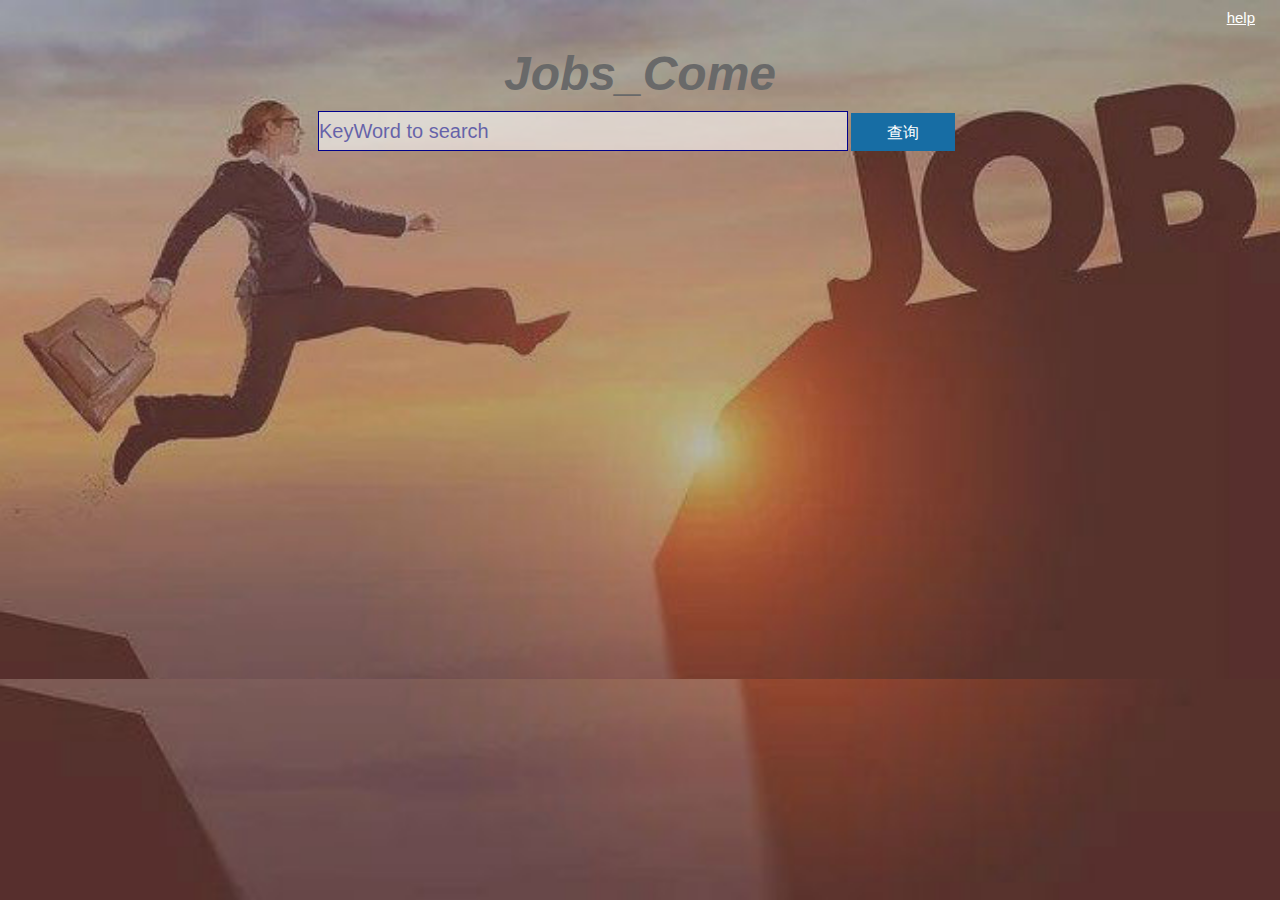
<file: code/Web前端/3.0/index.html>
﻿<!DOCTYPE html PUBLIC "-//W3C//DTD XHTML 1.0 Transitional//EN" "http://www.w3.org/TR/xhtml1/DTD/xhtml1-transitional.dtd">
<html xmlns="http://www.w3.org/1999/xhtml">
<head>
<meta http-equiv="Content-Type" content="text/html; charset=utf-8" />
<title>招聘统计平台</title>
<link href="css/css.css" rel="stylesheet" type="text/css" />
<link href="css/reset.min.css" rel="stylesheet" type="text/css" />
<link rel="stylesheet" href="css/public.css" />
<link rel="stylesheet" type="text/css" href="css/style.css" />
<script type="text/javascript" src="js/jquery-1.11.0.min.js"></script>

<script type="text/javascript" src="js/zturn.js"></script>
<!--<script type="text/javascript" src="js/myjs.js"></script>-->

</head>

<body>
<div class="nav clear">
<ul class="clear">
<li><a href="">help</a></li>

</ul>
</div>
<div class="search1">
<div class="imglog">
<!--<img src="img/name.png" />-->
    <div>Jobs_Come</div>
</div>
<div>
<input id="myId"  type="text" class="txtingput" placeholder="KeyWord to search" />
<input type="button" class="txtbutton"  onclick="submitFn(this, event)" value="查询">

</div>
</div >

<!--轮播-->
<div id="newtest">
  <div class="container">

    <div class="pictureSlider poster-main">
      <div class="poster-btn poster-prev-btn"></div>
      <ul id="zturn" class="poster-list">

      </ul>

    </div>
</div>
</div>
<!--轮播-->


<script src="js/jquery-1.11.0.min.js" type="text/javascript"></script>
<script type="text/javascript">
//
var prevtext="";
var text1=document.getElementById("zturn");
var aa=new zturn({
  id:"zturn",
  opacity:0.9,
  width:382,
  Awidth:1024,
  scale:0.9
});
var ab=new zturn({
  id:"zturn2",
  opacity:0.8,
  width:382,
  Awidth:1024,
  scale:0.6
});
	function submitFn(obj, evt){
    if (typeof(obj) == "undefined") {
     alert("please  input your txt");
}

    var socket;
		input = document.getElementById("myId");//通过id获取文本框对象
    value=input.value.trim();

		if(!value.length){
			alert("please input your txt");
		}
		else if(value!=prevtext){
			//_html += "<b>" + value + "</b>";
      prevtext=value;
      text1.innerHTML="";
			socket = new WebSocket('ws://127.0.0.1:9000');
			try {

		                socket.onopen = function (msg) {

												socket.send(value);

		                };

		                socket.onmessage = function (msg) {
		                    if (typeof msg.data == "string") {
		                        addElementImg(obj, msg.data);
		                    }
		                    else {
		                        alert("not txt message");
		                    }
		                };

		                socket.onclose = function (msg) {

                     };
									socket.onerror = function(evt)

										{
										    alert("WebSocketError!");
										};
								}
		            catch (ex) {
		                log(ex);
		            }
			}
	}
  function addElementImg(obj, str) {
    if (typeof str != "string") {
        alert("it is not string")
    }

    text1=document.getElementById("zturn");

    var first =`<li class="poster-item  zturn-item" data_n="4" style="position: absolute; left: 50%; margin-left: -191px; z-index: 3; opacity: 1; transform: scale(1);">

          <div class="for_btn">
            <img src="`+str+`" width="100%">

          </div>

          <div class="students_star">

            <p class="cell_list"><span>统计图：<span class="darks">三年数据分析</span></span>
            </p>
            <div class="zwjs">
              行业分析总结
            </div>
          </div>
        </li>`
      //text1.innerHTML="";
    text1.innerHTML+=first;
// 下面的函数调用会让增加的元素重新排版成轮转
    var ac=new zturn({
      id:"zturn",
      opacity:0.9,
      width:382,
      Awidth:1024,
      scale:0.9
    });
    　　　　
    　　}

</script>

</body>
</html>
</file>
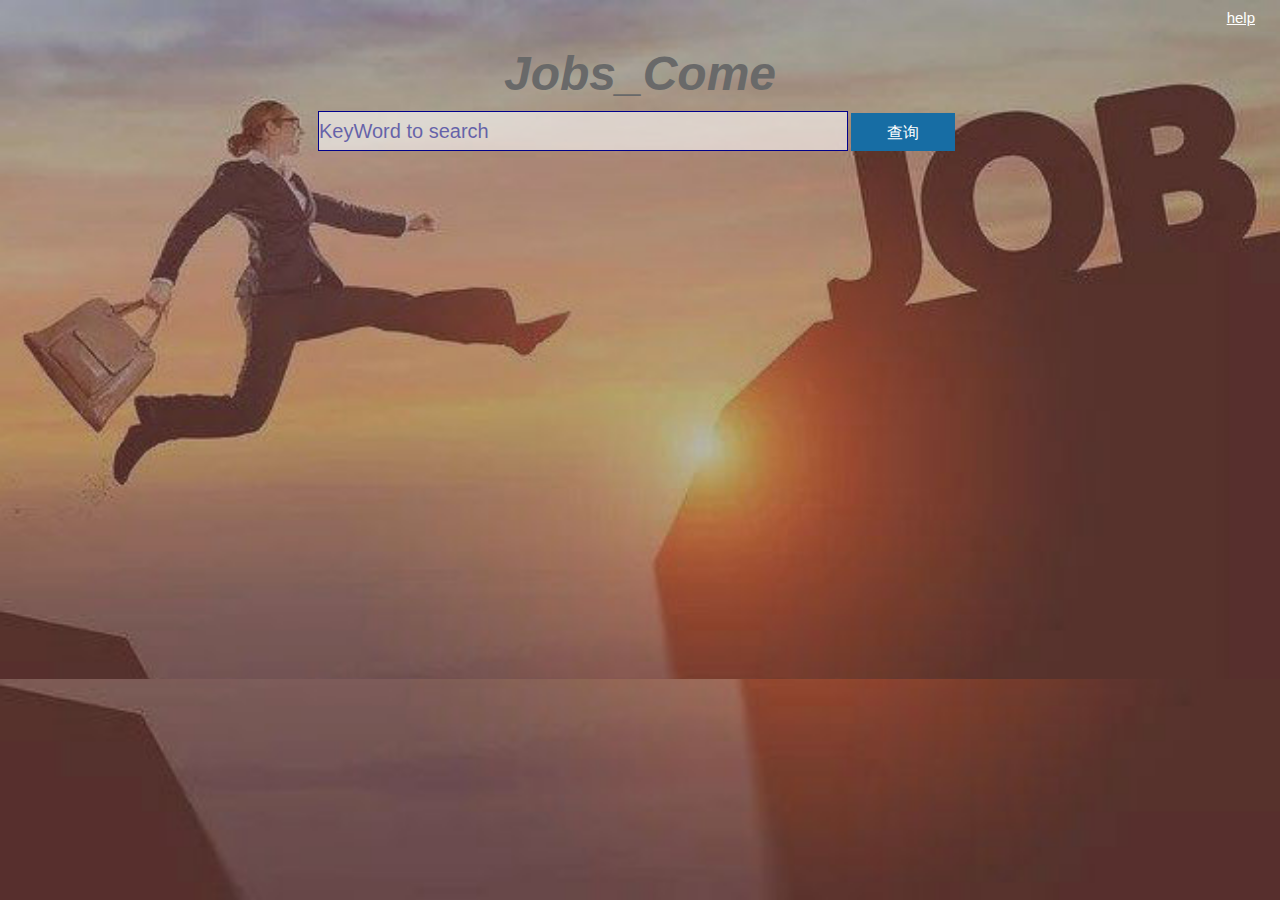
<file: code/Web前端/4.0/index.html>
﻿<!DOCTYPE html PUBLIC "-//W3C//DTD XHTML 1.0 Transitional//EN" "http://www.w3.org/TR/xhtml1/DTD/xhtml1-transitional.dtd">
<html xmlns="http://www.w3.org/1999/xhtml">
<head>
<meta http-equiv="Content-Type" content="text/html; charset=utf-8" />
<title>招聘统计平台</title>
<link href="css/css.css" rel="stylesheet" type="text/css" />
<link href="css/reset.min.css" rel="stylesheet" type="text/css" />
<link rel="stylesheet" href="css/public.css" />
<link rel="stylesheet" type="text/css" href="css/style.css" />
<script type="text/javascript" src="js/jquery-1.11.0.min.js"></script>

<script type="text/javascript" src="js/zturn.js"></script>
<!--<script type="text/javascript" src="js/myjs.js"></script>-->

</head>

<body>
<div class="nav clear">
<ul class="clear">
<li><a href="">help</a></li>

</ul>
</div>
<div class="search1">
<div class="imglog">
<!--<img src="img/name.png" />-->
    <div>Jobs_Come</div>
</div>
<div>
<input id="myId"  type="text" class="txtingput" placeholder="KeyWord to search" />
<input type="button" class="txtbutton"  onclick="submitFn(this, event)" value="查询">

</div>
</div >

<!--轮播-->
<div id="newtest">
  <div class="container">

    <div class="pictureSlider poster-main">
      <div class="poster-btn poster-prev-btn"></div>
      <ul id="zturn" class="poster-list">

      </ul>

    </div>
</div>
</div>
<!--轮播-->


<script src="js/jquery-1.11.0.min.js" type="text/javascript"></script>
<script type="text/javascript">
//
var prevtext="";
var text1=document.getElementById("zturn");
var aa=new zturn({
  id:"zturn",
  opacity:0.9,
  width:382,
  Awidth:1024,
  scale:0.9
});
var ab=new zturn({
  id:"zturn2",
  opacity:0.8,
  width:382,
  Awidth:1024,
  scale:0.6
});
	function submitFn(obj, evt){
    if (typeof(obj) == "undefined") {
     alert("please  input your txt");
}

    var socket;
		input = document.getElementById("myId");//通过id获取文本框对象
    value=input.value.trim();

		if(!value.length){
			alert("please input your txt");
		}
		else if(value!=prevtext){
			//_html += "<b>" + value + "</b>";
      prevtext=value;
      text1.innerHTML="";
			socket = new WebSocket('ws://127.0.0.1:9000');
			try {
                    alert("正在生成数据，预计需要30s，请稍候！");
		                socket.onopen = function (msg) {

												socket.send(value);

		                };

		                socket.onmessage = function (msg) {
                

                   			addElementImg(obj, msg.data);

		                };

		                socket.onclose = function (msg) {

                     };
									socket.onerror = function(evt)

										{
										    alert("WebSocketError!");
										};
								}
		            catch (ex) {
		                log(ex);
		            }
			}
	}
  function addElementImg(obj, str) {
    if(typeof str !="string")
      alert("it is not string");

    var obj=JSON.parse(str);
    text1=document.getElementById("zturn");

    var first =`<li class="poster-item  zturn-item" data_n="4" style="position: absolute; left: 50%; margin-left: -191px; z-index: 3; opacity: 1; transform: scale(1);">

          <div class="for_btn">
            <img src="`+obj.imgpath+`" width="100%">

          </div>

          <div class="students_star">

            <p class="cell_list"><span>数据统计截止至：`+obj.date+`</span>
            </p>
            <div class="zwjs">
              说明：数据统计中，没有说明薪资、招聘人数的招聘数据未计入统计
            </div>
          </div>
        </li>`
      //text1.innerHTML="";
    text1.innerHTML+=first;
// 下面的函数调用会让增加的元素重新排版成轮转
    var ac=new zturn({
      id:"zturn",
      opacity:0.9,
      width:382,
      Awidth:1024,
      scale:0.9
    });
    　　　　
    　　}

</script>

</body>
</html>
</file>
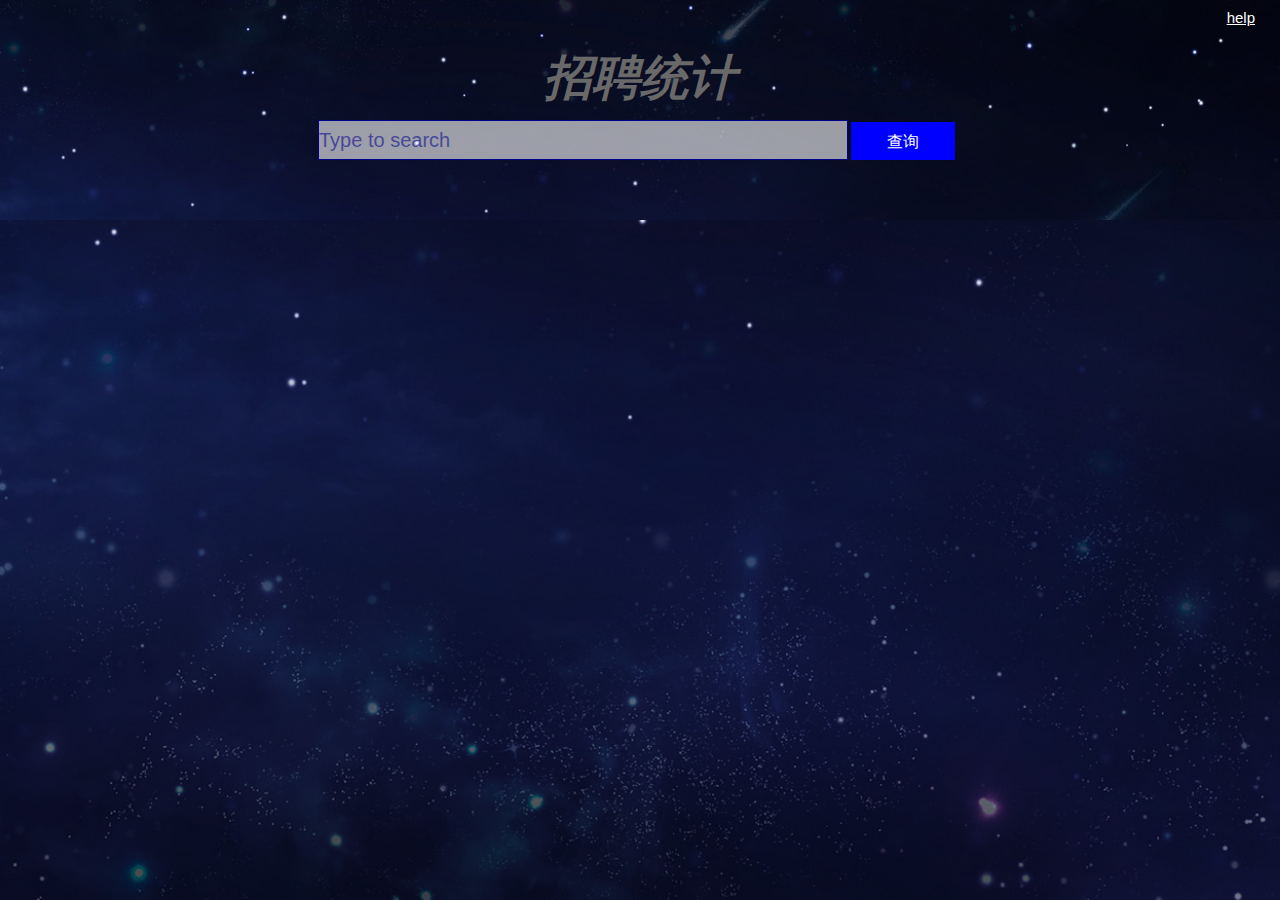
<file: code/前端/stable2.0/index.html>
﻿<!DOCTYPE html PUBLIC "-//W3C//DTD XHTML 1.0 Transitional//EN" "http://www.w3.org/TR/xhtml1/DTD/xhtml1-transitional.dtd">
<html xmlns="http://www.w3.org/1999/xhtml">
<head>
<meta http-equiv="Content-Type" content="text/html; charset=utf-8" />
<title>招聘统计平台</title>
<link href="css/css.css" rel="stylesheet" type="text/css" />
<link href="css/reset.min.css" rel="stylesheet" type="text/css" />
</head>

<body>
<div class="nav clear">
<ul class="clear">
<li><a href="">help</a></li>

</ul>
</div>
<div class="search1">
<div class="imglog">
<!--<img src="img/name.png" />-->
    <div>招聘统计</div>
</div>
<div>
<input id="myId"  type="text" class="txtingput" placeholder="Type to search" />
<input type="button" class="txtbutton"  onclick="submitFn(this, event)" value="查询">

</div>
</div >
<div class="imglist1">
<ul class="clear" id="parentUl">
<!--<li><a href=""><img src="img/1.jpg" /><span>PPT模板</span></a></li>-->
    <!--<li><a href=""><img src="img/1.jpg" /><span>PPT模板</span></a></li>-->
    <!--<li><a href=""><img src="img/1.jpg" /><span>PPT模板</span></a></li>-->
    <!--<li><a href=""><img src="img/1.jpg" /><span>PPT模板</span></a></li>-->
    <!--<li><a href=""><img src="img/1.jpg" /><span>PPT模板</span></a></li>-->
    <!--<li><a href=""><img src="img/1.jpg" /><span>PPT模板</span></a></li>-->
</ul>
</div>
</div>

<script src="js/jquery-1.11.0.min.js" type="text/javascript"></script>
<script type="text/javascript">

	function submitFn(obj, evt){
    if (typeof(obj) == "undefined") {
     alert("please sdvdd input your txt");
}

    var socket;
		input = document.getElementById("myId");//通过id获取文本框对象
    value=input.value.trim();

		if(!value.length){
			alert("please input your txt");
		}
		else{
			//_html += "<b>" + value + "</b>";
			socket = new WebSocket('ws://110.64.87.175:9000');
			try {

		                socket.onopen = function (msg) {

												socket.send(value);
												
		                };

		                socket.onmessage = function (msg) {
		                    if (typeof msg.data == "string") {
		                        addElementImg(obj, msg.data);
		                    }
		                    else {
		                        alert("not txt message");
		                    }
		                };

		                socket.onclose = function (msg) {

                     };
									socket.onerror = function(evt)

										{
										    alert("WebSocketError!");
										};
								}
		            catch (ex) {
		                log(ex);
		            }
			}
	}
  function addElementImg(obj, str) {
　　　　var ul = document.getElementById("parentUl");

　　　　//添加 li
　　　　var li = document.createElement("li");

　　　　//添加 img
　　　　var img = document.createElement("img");

　　　　//设置 img 属性，如 id
　　　　//img.setAttribute("id", "newImg");
    if (typeof str != "string") {
        alert("it is not string")
    }
　　　　//设置 img 图片地址
　　　　img.src =str;

ul.appendChild(img);
　　}
</script>

</body>
</html>
</file>
<file: code/Web前端/3.0/css/css.css>
/* CSS Document */
body,html{
	background:url(../img/bg2.jpg);
/*	background-color: gainsboro;*/
	min-height:100%;/*当页面的高度不足一屏幕的时，我们让其最小也得是一屏幕*/
	background-size: cover;/*是指背景图片大小:cover按照当前图片最合适的比例铺满整个图片*/
	widows:100%;}
.nav ul{
	float:right;
	margin-right:15px;/*让整个列表区域靠右，设置了浮动，但是子元素一旦设置了浮动，父元素的高度就不能被子元素的
	高度引用，这种情况下我们需要清楚浮动的问题，给父元素增加一个叫clear的样式类名即可*/}
.nav ul li{
	float:left;
	}
.nav ul li a{
	display:block;
	padding:0 10px;
	line-height:36px;
	color:#FFF;
	font-size:15px;
	text-decoration:underline;}
.search1{
	width:644px;
	margin:10px auto;
}
.search1 .imglog{
	margin:0 auto 10px;
	text-align: center;
	font-size: 48px;
	color: dimgrey;
	font-style: italic;
	font-weight: bold;
}
.search1 .imglog img{
	display:block;
	width:100%;
	height:100%;
	margin-top: 10px;
}
.search1 .txtingput{
	width:528px;
	height:38px;
	line-height:36px;
	background:rgba(255,255,255,0.6);
	border:1px solid;
	font-size:20px;
	color:darkblue;
}
.search1 .txtbutton{
	width:104px;
	height:38px;
	font-size:16px;
	background:rgb(23, 109, 164);
	color:#FFF;
	line-height:40px;
	border:none;
	font-size:16px;

}
.search1 .txtbutton:hover{
	background: dimgrey;
}
.imglist1{
	margin:50px auto 0;
	width:860px;
	background:rgba(255,255,255.0.8);
	padding-bottom:10px;
}
.imglist1 ul li{
	float:left;
	margin:10px 0 0 10px;
}
.imglist1 ul li a{
	display:block;
	width:200px;
	height:200px;
	position:relative;
	overflow:hidden;
}
.imglist1 il li img{
	padding:20px;
	display:block;
	width:100%;
	height:100%;;
	-webkit-transition: .5s;
	-moz-transition: .5s;
	-ms-transition: .5s;
	-o-transition: .5s;
	transition: .5s;
}
.imglist1 ul li a:hover img{
	transform:scale(1.0);
	-webkit-transform:scale(1.5);
	-moz-transform:scale(1.5);
	-ms-transform:scale(1.5);
	transform:scale(1.5);
}
.imglist1 ul li a span{
	/*position:absolute;*/
	height:24px;
	width:100%;
	color:white;
	line-height:24px;
	font-size:15px;
	text-align: center;
	bottom:20;
}
</file>
<file: code/Web前端/3.0/css/public.css>
body{font-family: microsoft yahei,Arial;margin:0;padding:0;}
h1,h2,h3,h4,h5,h6,ol,li,ul,p,dl,dt,dd{padding: 0;margin:0}
ul,ol,li,dl,dt,dd{text-decoration: none;list-style: none}
.lf{float: left}
.rt{float: right}
.clear{clear:both}
.ovh{overflow: hidden}
a{  color:#303030;  text-decoration:none;  }
a:hover{  text-decoration:none;  }
input{border:none;outline:none;}
img{border:none}
</file>
<file: code/Web前端/3.0/css/style.css>
/*轮播*/
.lb_gl{margin-bottom: 30px;background: url(../images/bg_3d.png);background-size: 100% 100%;height:725px ;}
.container{width: 1024px;margin:0 auto;position: relative;}
.pictureSlider{height: 518px;margin-bottom: 24px;}
.poster-item{background: #fff;height: 453px;width:336px;border-radius: 10px;padding:45px 23px 20px 23px;
	transition: all 0.5s;cursor: default;
	-moz-transition: all 0.5s;cursor: default;
	-webkit-transition: all 0.5s;cursor: default;
	-o-transition: all 0.5s;cursor: default;
}
.turn_3d{text-align: center;color: #fff;font-weight: 400;font-size: 36px;padding: 28px 0;}
.xxgy{font-size: 30px;font-weight: 900;padding-left: 10px;}
.poster-item .say{font-size: 18px;margin-bottom: 5px;padding-left: 10px;}
.students_star{padding:10px 10px 0 10px ;}
.cell_list{margin-bottom: 20px;color:#999;font-size: 18px;overflow: hidden;}
.darks{color: #000;padding-left: 10px;}
.zwjs{border-top:1px solid #d0cddb;line-height: 26px;padding-top: 5px;color: #999;font-size: 12px;max-height: 84px;overflow: hidden;}
.for_btn{position: relative;height:214px;overflow:hidden}
.in_page{position: absolute;left: 50%;top:50%;width:40px;height: 40px;margin-left: -20px;margin-top: -20px;}
.in_page>img{width: 40px;height: 40px;}

.check_more{width: 180px;height: 50px;line-height: 50px;text-align: center;color:#fff;background: #bc241d;margin:0 auto;display: block;}
</file>
<file: code/Web前端/4.0/css/css.css>
/* CSS Document */
body,html{
	background:url(../img/bg2.jpg);
/*	background-color: gainsboro;*/
	min-height:100%;/*当页面的高度不足一屏幕的时，我们让其最小也得是一屏幕*/
	background-size: cover;/*是指背景图片大小:cover按照当前图片最合适的比例铺满整个图片*/
	widows:100%;}
.nav ul{
	float:right;
	margin-right:15px;/*让整个列表区域靠右，设置了浮动，但是子元素一旦设置了浮动，父元素的高度就不能被子元素的
	高度引用，这种情况下我们需要清楚浮动的问题，给父元素增加一个叫clear的样式类名即可*/}
.nav ul li{
	float:left;
	}
.nav ul li a{
	display:block;
	padding:0 10px;
	line-height:36px;
	color:#FFF;
	font-size:15px;
	text-decoration:underline;}
.search1{
	width:644px;
	margin:10px auto;
}
.search1 .imglog{
	margin:0 auto 10px;
	text-align: center;
	font-size: 48px;
	color: dimgrey;
	font-style: italic;
	font-weight: bold;
}
.search1 .imglog img{
	display:block;
	width:100%;
	height:100%;
	margin-top: 10px;
}
.search1 .txtingput{
	width:528px;
	height:38px;
	line-height:36px;
	background:rgba(255,255,255,0.6);
	border:1px solid;
	font-size:20px;
	color:darkblue;
}
.search1 .txtbutton{
	width:104px;
	height:38px;
	font-size:16px;
	background:rgb(23, 109, 164);
	color:#FFF;
	line-height:40px;
	border:none;
	font-size:16px;

}
.search1 .txtbutton:hover{
	background: dimgrey;
}
.imglist1{
	margin:50px auto 0;
	width:860px;
	background:rgba(255,255,255.0.8);
	padding-bottom:10px;
}
.imglist1 ul li{
	float:left;
	margin:10px 0 0 10px;
}
.imglist1 ul li a{
	display:block;
	width:200px;
	height:200px;
	position:relative;
	overflow:hidden;
}
.imglist1 il li img{
	padding:20px;
	display:block;
	width:100%;
	height:100%;;
	-webkit-transition: .5s;
	-moz-transition: .5s;
	-ms-transition: .5s;
	-o-transition: .5s;
	transition: .5s;
}
.imglist1 ul li a:hover img{
	transform:scale(1.0);
	-webkit-transform:scale(1.5);
	-moz-transform:scale(1.5);
	-ms-transform:scale(1.5);
	transform:scale(1.5);
}
.imglist1 ul li a span{
	/*position:absolute;*/
	height:24px;
	width:100%;
	color:white;
	line-height:24px;
	font-size:15px;
	text-align: center;
	bottom:20;
}
</file>
<file: code/Web前端/4.0/css/public.css>
body{font-family: microsoft yahei,Arial;margin:0;padding:0;}
h1,h2,h3,h4,h5,h6,ol,li,ul,p,dl,dt,dd{padding: 0;margin:0}
ul,ol,li,dl,dt,dd{text-decoration: none;list-style: none}
.lf{float: left}
.rt{float: right}
.clear{clear:both}
.ovh{overflow: hidden}
a{  color:#303030;  text-decoration:none;  }
a:hover{  text-decoration:none;  }
input{border:none;outline:none;}
img{border:none}
</file>
<file: code/Web前端/4.0/css/style.css>
/*轮播*/
.lb_gl{margin-bottom: 30px;background: url(../images/bg_3d.png);background-size: 100% 100%;height:725px ;}
.container{width: 1024px;margin:0 auto;position: relative;}
.pictureSlider{height: 518px;margin-bottom: 24px;}
.poster-item{background: #fff;height: 453px;width:336px;border-radius: 10px;padding:45px 23px 20px 23px;
	transition: all 0.5s;cursor: default;
	-moz-transition: all 0.5s;cursor: default;
	-webkit-transition: all 0.5s;cursor: default;
	-o-transition: all 0.5s;cursor: default;
}
.turn_3d{text-align: center;color: #fff;font-weight: 400;font-size: 36px;padding: 28px 0;}
.xxgy{font-size: 30px;font-weight: 900;padding-left: 10px;}
.poster-item .say{font-size: 18px;margin-bottom: 5px;padding-left: 10px;}
.students_star{padding:10px 10px 0 10px ;}
.cell_list{margin-bottom: 20px;color:#999;font-size: 18px;overflow: hidden;}
.darks{color: #000;padding-left: 10px;}
.zwjs{border-top:1px solid #d0cddb;line-height: 26px;padding-top: 5px;color: #999;font-size: 12px;max-height: 84px;overflow: hidden;}
.for_btn{position: relative;height:214px;overflow:hidden}
.in_page{position: absolute;left: 50%;top:50%;width:40px;height: 40px;margin-left: -20px;margin-top: -20px;}
.in_page>img{width: 40px;height: 40px;}

.check_more{width: 180px;height: 50px;line-height: 50px;text-align: center;color:#fff;background: #bc241d;margin:0 auto;display: block;}
</file>
<file: code/前端/stable2.0/css/css.css>
/* CSS Document */
body,html{
	background:url(../img/TB2.D7mdJFopuFjSZFHXXbSlXXa-407700539.jpg);
/*	background-color: gainsboro;*/
	min-height:100%;/*当页面的高度不足一屏幕的时，我们让其最小也得是一屏幕*/
	background-size: cover;/*是指背景图片大小:cover按照当前图片最合适的比例铺满整个图片*/
	widows:100%;}
.nav ul{
	float:right;
	margin-right:15px;/*让整个列表区域靠右，设置了浮动，但是子元素一旦设置了浮动，父元素的高度就不能被子元素的
	高度引用，这种情况下我们需要清楚浮动的问题，给父元素增加一个叫clear的样式类名即可*/}
.nav ul li{
	float:left;
	}
.nav ul li a{
	display:block;
	padding:0 10px;
	line-height:36px;
	color:#FFF;
	font-size:15px;
	text-decoration:underline;}
.search1{
	width:644px;
	margin:10px auto;
}
.search1 .imglog{
	margin:0 auto 10px;
	text-align: center;
	font-size: 48px;
	color: dimgrey;
	font-style: italic;
	font-weight: bold;
}
.search1 .imglog img{
	display:block;
	width:100%;
	height:100%;
	margin-top: 10px;
}
.search1 .txtingput{
	width:528px;
	height:38px;
	line-height:36px;
	background:rgba(255,255,255,0.6);
	border:1px solid;
	font-size:20px;
	color:darkblue;
}
.search1 .txtbutton{
	width:104px;
	height:38px;
	font-size:16px;
	background:blue;
	color:#FFF;
	line-height:40px;
	border:none;
	font-size:16px;
	
}
.search1 .txtbutton:hover{
	background: dimgrey;
}
.imglist1{
	margin:50px auto 0;
	width:860px;
	background:rgba(255,255,255.0.8);
	padding-bottom:10px;
}
.imglist1 ul li{
	float:left;
	margin:10px 0 0 10px;
}
.imglist1 ul li a{
	display:block;
	width:200px;
	height:200px;
	position:relative;
	overflow:hidden;
}
.imglist1 il li img{
	padding:20px;
	display:block;
	width:100%;
	height:100%;;
	-webkit-transition: .5s;
	-moz-transition: .5s;
	-ms-transition: .5s;
	-o-transition: .5s;
	transition: .5s;
}
.imglist1 ul li a:hover img{
	transform:scale(1.0);
	-webkit-transform:scale(1.5);
	-moz-transform:scale(1.5);
	-ms-transform:scale(1.5);
	transform:scale(1.5);
}
.imglist1 ul li a span{
	/*position:absolute;*/
	height:24px;
	width:100%;
	color:white;
	line-height:24px;
	font-size:15px;
	text-align: center;
	bottom:20;
}
</file>
